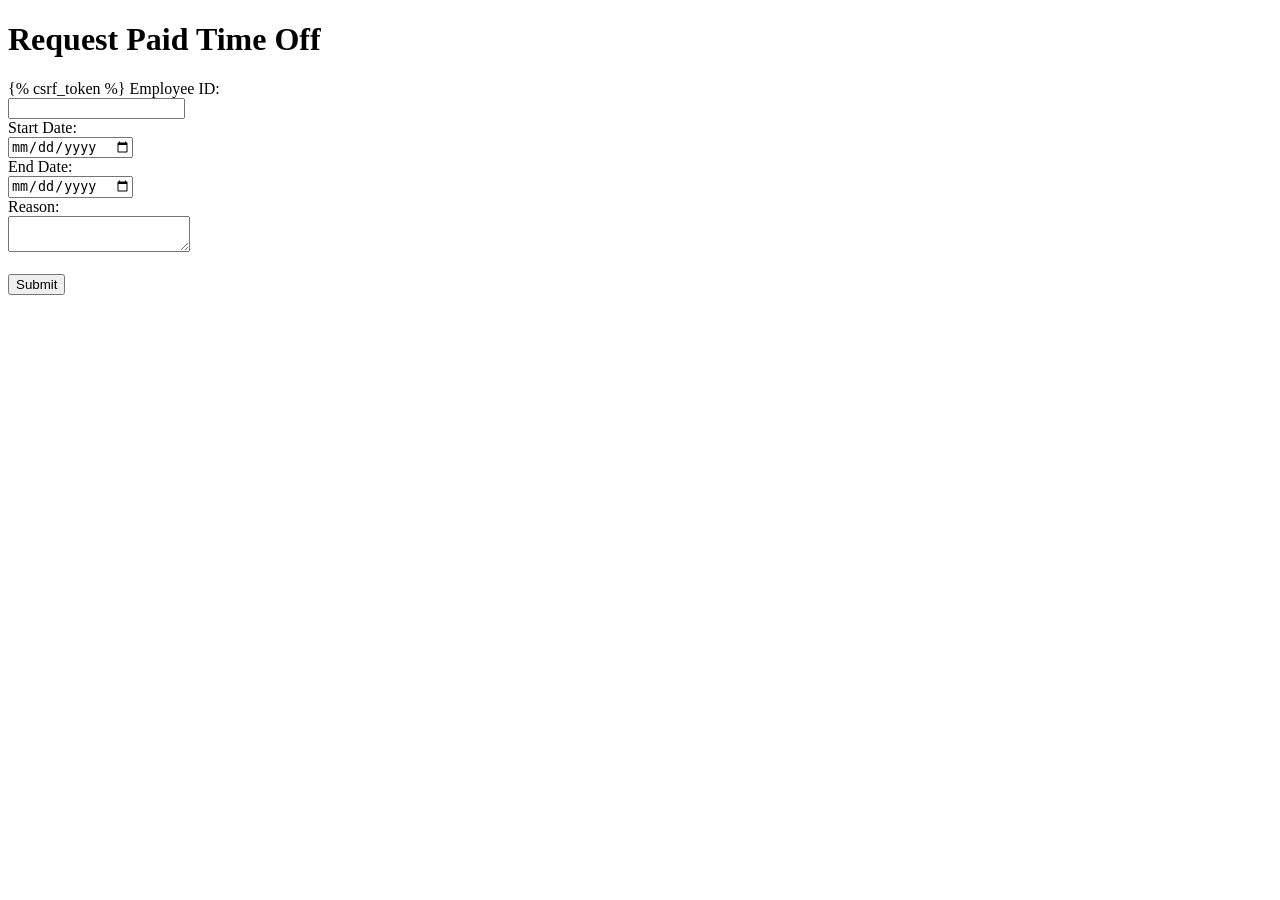
<file: hospital_schedule/portal/templates/portal/index.html>
<!DOCTYPE html>
<html>
<head>
    <title>PTO Request</title>
</head>
<body>
    <h1>Request Paid Time Off</h1>
    <form method="post">
        {% csrf_token %}
        <label for="employee_id">Employee ID:</label><br>
        <input type="text" id="employee_id" name="employee_id"><br>
        <label for="start_date">Start Date:</label><br>
        <input type="date" id="start_date" name="start_date"><br>
        <label for="end_date">End Date:</label><br>
        <input type="date" id="end_date" name="end_date"><br>
        <label for="reason">Reason:</label><br>
        <textarea id="reason" name="reason"></textarea><br><br>
        <input type="submit" value="Submit">
    </form>
</body>
</html>
</file>
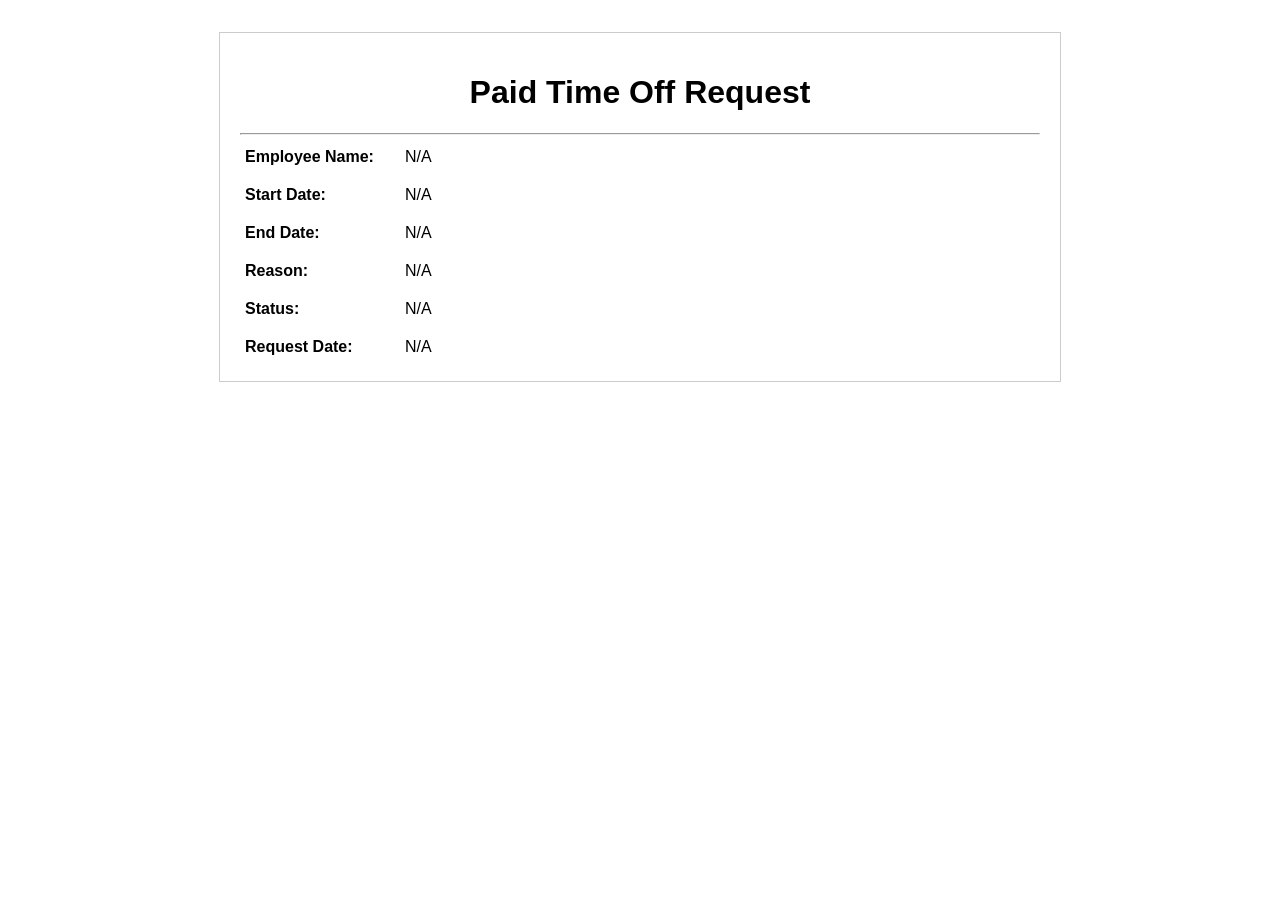
<file: pto_attachment.html>
<!DOCTYPE html>
<html lang="en">
<head>
    <meta charset="UTF-8">
    <title>PTO Request Details</title>
    <style>
        body { font-family: sans-serif; margin: 2em; }
        .container { border: 1px solid #ccc; padding: 20px; max-width: 800px; margin: auto; }
        h1 { text-align: center; }
        .details-grid { display: grid; grid-template-columns: 150px 1fr; gap: 10px; }
        .details-grid > div { padding: 5px; }
        .label { font-weight: bold; }
    </style>
</head>
<body>
    <div class="container">
        <h1>Paid Time Off Request</h1>
        <hr>
        <div class="details-grid">
            <div class="label">Employee Name:</div><div id="employee-name"></div>
            <div class="label">Start Date:</div><div id="start-date"></div>
            <div class="label">End Date:</div><div id="end-date"></div>
            <div class="label">Reason:</div><div id="reason"></div>
            <div class="label">Status:</div><div id="status"></div>
            <div class="label">Request Date:</div><div id="request-date"></div>
        </div>
    </div>
    <script>
        document.addEventListener('DOMContentLoaded', () => {
            const params = new URLSearchParams(window.location.search);
            document.getElementById('employee-name').textContent = params.get('employeeName') || 'N/A';
            document.getElementById('start-date').textContent = params.get('startDate') || 'N/A';
            document.getElementById('end-date').textContent = params.get('endDate') || 'N/A';
            document.getElementById('reason').textContent = params.get('reason') || 'N/A';
            document.getElementById('status').textContent = params.get('status') || 'N/A';
            document.getElementById('request-date').textContent = params.get('requestDate') || 'N/A';
        });
    </script>
</body>
</html>
</file>
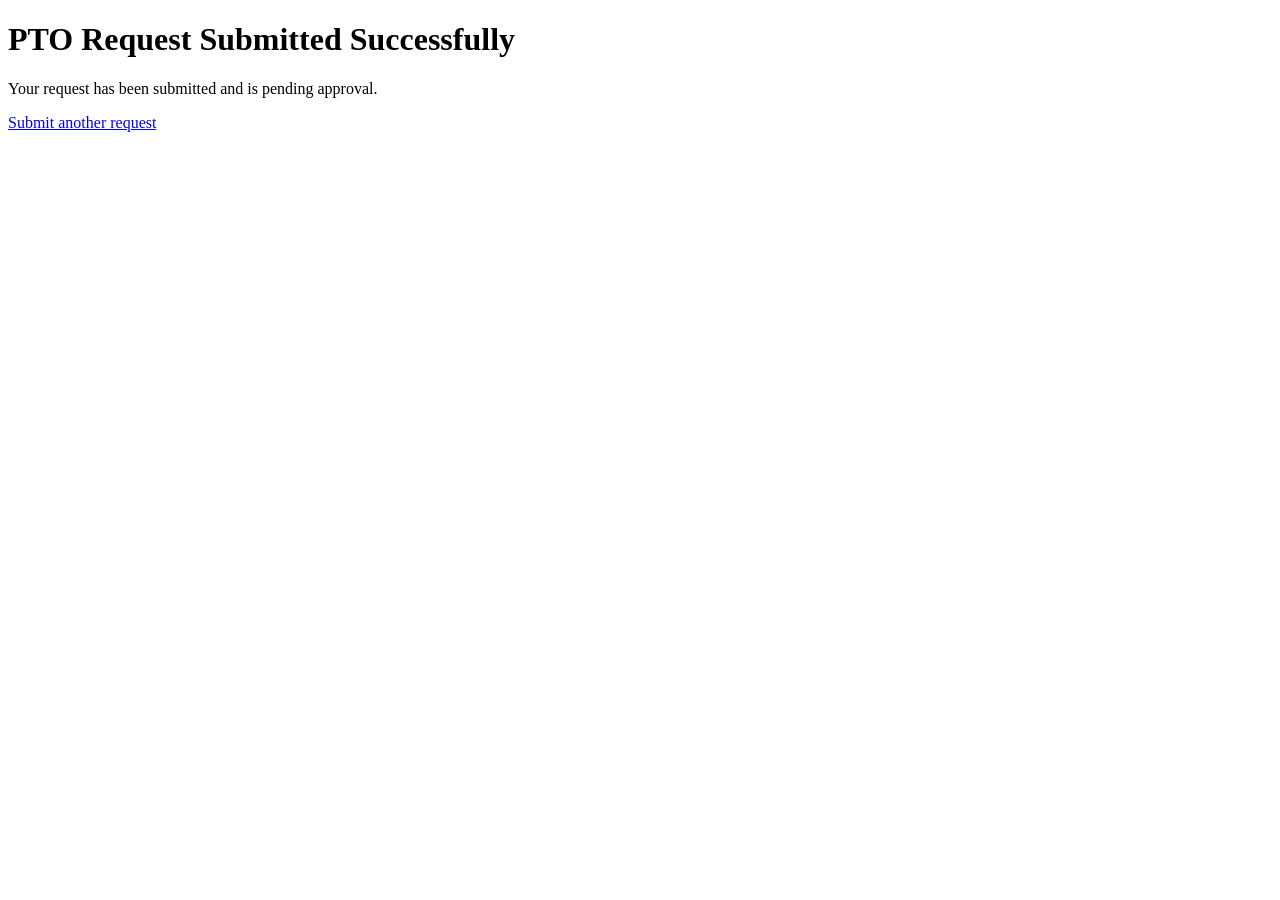
<file: hospital_schedule/portal/templates/portal/success.html>
<!DOCTYPE html>
<html>
<head>
    <title>Success</title>
</head>
<body>
    <h1>PTO Request Submitted Successfully</h1>
    <p>Your request has been submitted and is pending approval.</p>
    <a href="{% url 'index' %}">Submit another request</a>
</body>
</html>
</file>
